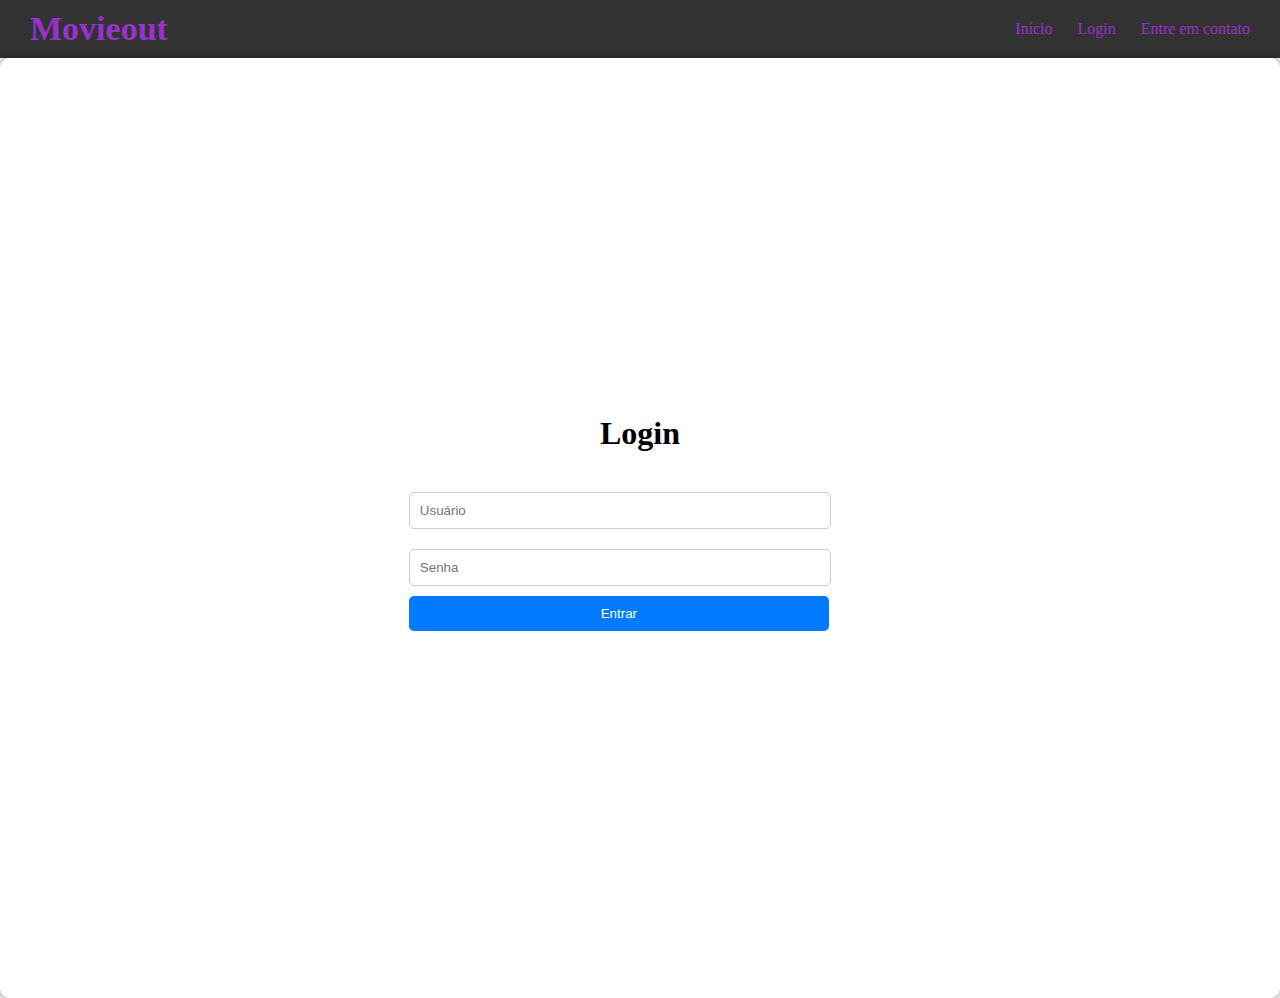
<file: index.html>
<!DOCTYPE html>
<html lang="pt-BR">
<head>
    <meta charset="UTF-8">
    <meta name="viewport" content="width=device-width, initial-scale=1.0">
    <title>Login</title>
    <link rel="stylesheet" href="styles.css">  
    <script src="script.js" defer></script>
    <style>
        body {

            background-image: url('https://i.pinimg.com/736x/da/bd/db/dabddb13693efc7f1eb87c9810383a5f.jpg');
            background-size: cover; 
            background-position: center; 
            background-repeat: no-repeat; 
            height: 100vh; 
            margin: 0; 
        }
        .login-container {
            display: flex;
            flex-direction: column;
            align-items: center;
            justify-content: center;
            height: 100%;
            background-color: rgba(255, 255, 255, 0.8); /* Para melhorar a legibilidade */
            padding: 20px;
            border-radius: 10px;
            box-shadow: 0 0 10px rgba(0, 0, 0, 0.5);
        }   
        
        h1 {
            margin-bottom: 30px;
        }
        input {
            margin: 10px 0;
            padding: 10px;
            width: 100%;
            max-width: 400px;
            border: 1px solid #ccc;
            border-radius: 5px;
        }
        button {
            padding: 10px;
            width: 100%;
            max-width: 420px;
            border: none;
            border-radius: 5px;
            background-color: #007BFF;
            color: white;
            cursor: pointer;
        }
        button:hover {
            background-color: #0056b3;
        }
    </style>
</head>
<body> <header>
    <div class="logo">Movieout</div>
    <nav>
        <ul>
            <li><a href="index2.html">Início</a></li>
            <li><a href="index.html">Login</a></li>
            <li><a href="https://soundcloud.com/user-528691531/liga-pra-mim">Entre em contato</a></li>
        </ul>
    </nav>
</header>

    <div class="login-container">
        <h1>Login</h1>
        <form id="loginForm">
            <input type="text" id="username" placeholder="Usuário" required>
            <input type="password" id="password" placeholder="Senha" required>
            <button type="submit">Entrar</button>
        </form>
        <p id="message"></p>
    </div>
</body>
</html>
</file>
<file: styles.css>
header {
        background: #333;
        color: darkorchid;
        padding: 10px 30px;
        display: flex;
        justify-content: space-between;
        align-items: center;
    }
    
    header .logo {
        font-size: 34px;
        font-weight: bold;
    }

nav ul {
    list-style-type: none;
    margin: 0;
    padding: 0;
    display: flex;
}

nav ul li {
    margin-left: 25px;
}

nav ul li a {
    color:darkorchid;
    text-decoration: none;
}
footer {
    background: #333;
    color: #fff;
    text-align: center;
    padding: 10px 0;
    position: relativ;
    bottom: 0;
    width: 100%;
}
</file>
